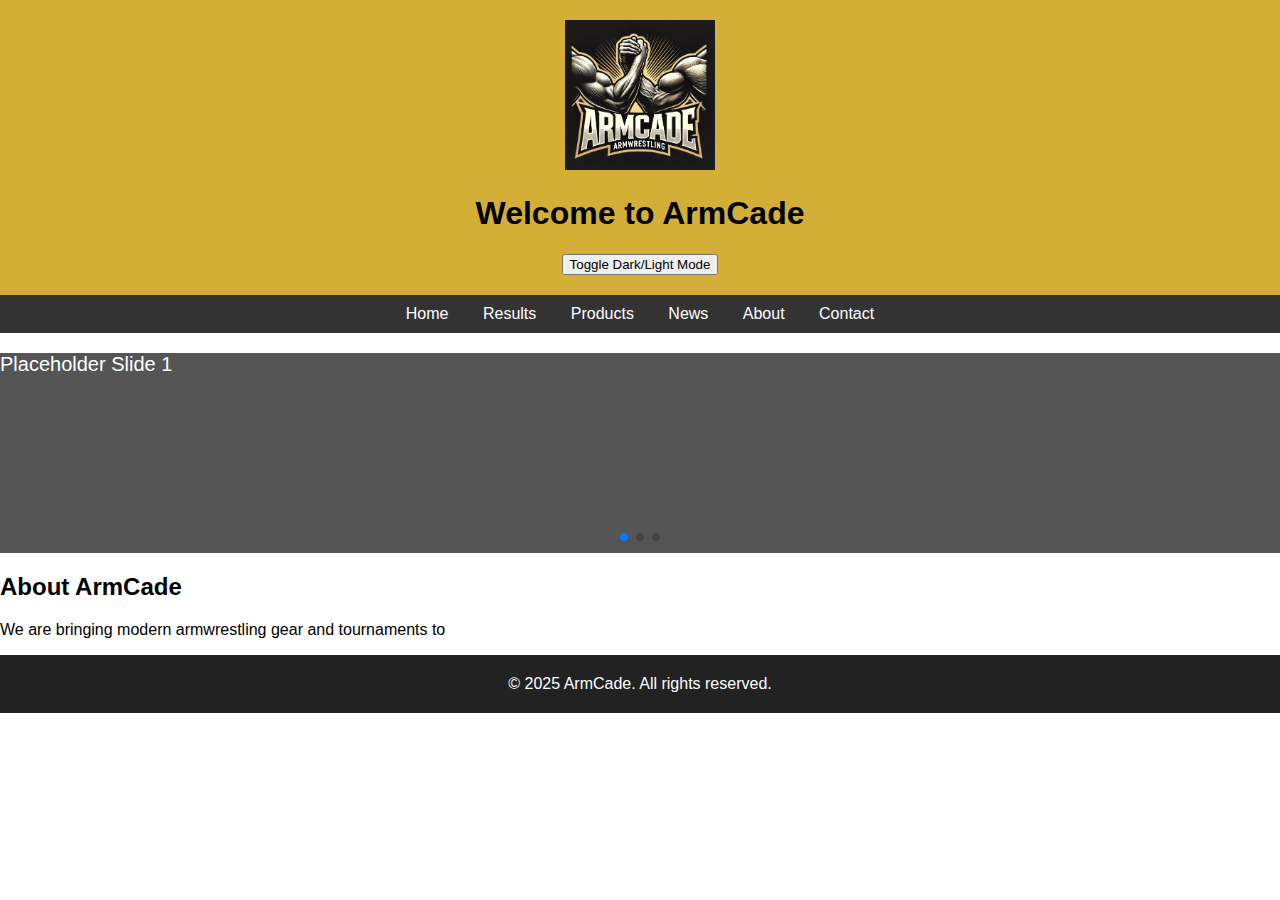
<file: armcade_modern_web/index.html>
<!DOCTYPE html>
<html lang="en">
<head>
    <meta charset="UTF-8">
    <meta name="viewport" content="width=device-width, initial-scale=1.0">
    <title>ArmCade</title>
    <link rel="stylesheet" href="css/style.css">
    <link rel="stylesheet" href="https://unpkg.com/swiper/swiper-bundle.min.css"/>
</head>
<body>
    <header>
        <img src="images/logo.png" alt="ArmCade Logo" class="logo">
        <h1>Welcome to ArmCade</h1>
        <button id="toggle-theme">Toggle Dark/Light Mode</button>
    </header>

    <nav>
        <a href="#home">Home</a>
        <a href="#results">Results</a>
        <a href="#products">Products</a>
        <a href="#news">News</a>
        <a href="#about">About</a>
        <a href="#contact">Contact</a>
    </nav>

    <section class="swiper mySwiper">
        <div class="swiper-wrapper">
            <div class="swiper-slide">Placeholder Slide 1</div>
            <div class="swiper-slide">Placeholder Slide 2</div>
            <div class="swiper-slide">Placeholder Slide 3</div>
        </div>
        <div class="swiper-pagination"></div>
    </section>

    <section id="about">
        <h2>About ArmCade</h2>
        <p>We are bringing modern armwrestling gear and tournaments to</p>
    </section>

    <footer>
        &copy; 2025 ArmCade. All rights reserved.
    </footer>

    <script src="https://unpkg.com/swiper/swiper-bundle.min.js"></script>
    <script src="js/script.js"></script>
</body>
</html>
</file>
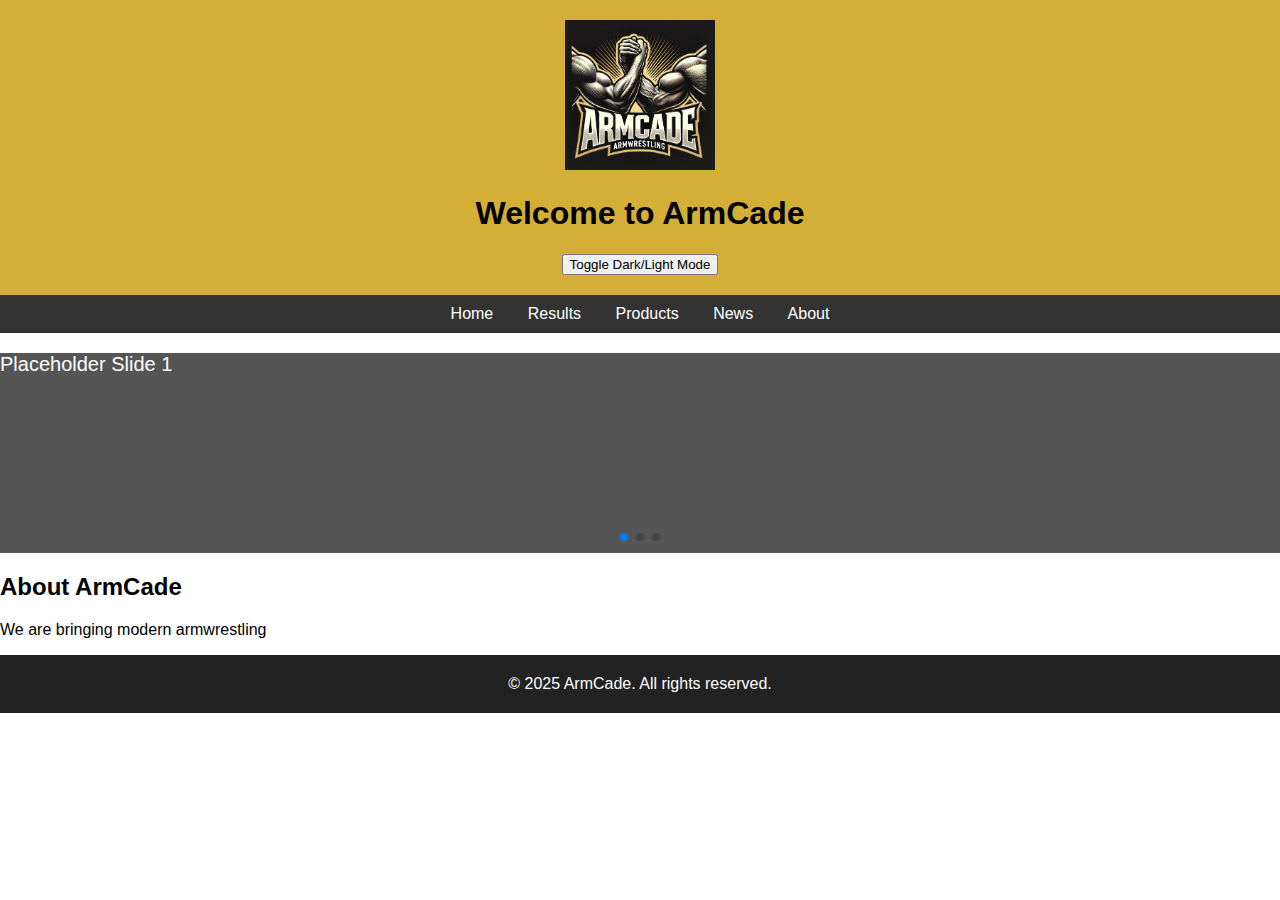
<file: armcade_modern_web/about.html>
<!DOCTYPE html>
<html lang="en">
<head>
    <meta charset="UTF-8">
    <meta name="viewport" content="width=device-width, initial-scale=1.0">
    <title>ArmCade</title>
    <link rel="stylesheet" href="css/style.css">
    <link rel="stylesheet" href="https://unpkg.com/swiper/swiper-bundle.min.css"/>
</head>
<body>
    <header>
        <img src="images/logo.png" alt="ArmCade Logo" class="logo">
        <h1>Welcome to ArmCade</h1>
        <button id="toggle-theme">Toggle Dark/Light Mode</button>
    </header>

    <nav>
        <a href="#home">Home</a>
        <a href="#results">Results</a>
        <a href="#products">Products</a>
        <a href="#news">News</a>
        <a href="#about">About</a>
    </nav>

    <section class="swiper mySwiper">
        <div class="swiper-wrapper">
            <div class="swiper-slide">Placeholder Slide 1</div>
            <div class="swiper-slide">Placeholder Slide 2</div>
            <div class="swiper-slide">Placeholder Slide 3</div>
        </div>
        <div class="swiper-pagination"></div>
    </section>

    <section id="about">
        <h2>About ArmCade</h2>
        <p>We are bringing modern armwrestling</p>
    </section>

    <footer>
        &copy; 2025 ArmCade. All rights reserved.
    </footer>

    <script src="https://unpkg.com/swiper/swiper-bundle.min.js"></script>
    <script src="js/script.js"></script>
</body>
</html>
</file>
<file: armcade_modern_web/css/style.css>
body {
    font-family: Arial, sans-serif;
    margin: 0;
    padding: 0;
    transition: background 0.3s, color 0.3s;
}
header {
    text-align: center;
    padding: 20px;
    background: #d4af37;
}
.logo {
    max-width: 150px;
}
nav {
    text-align: center;
    background: #333;
    padding: 10px;
}
nav a {
    color: white;
    margin: 0 15px;
    text-decoration: none;
}
footer {
    text-align: center;
    padding: 20px;
    background: #222;
    color: white;
}
.swiper {
    width: 100%;
    height: 200px;
    margin: 20px 0;
}
.swiper-slide {
    background: #555;
    color: white;
    display: flex;
    align-items: center;
    justify-content: center;
    font-size: 20px;
}
.light-mode {
    background: #f5f5f5;
    color: #111;
}
.light-mode nav {
    background: #ddd;
}
.light-mode footer {
    background: #ccc;
    color: #111;
}
</file>
